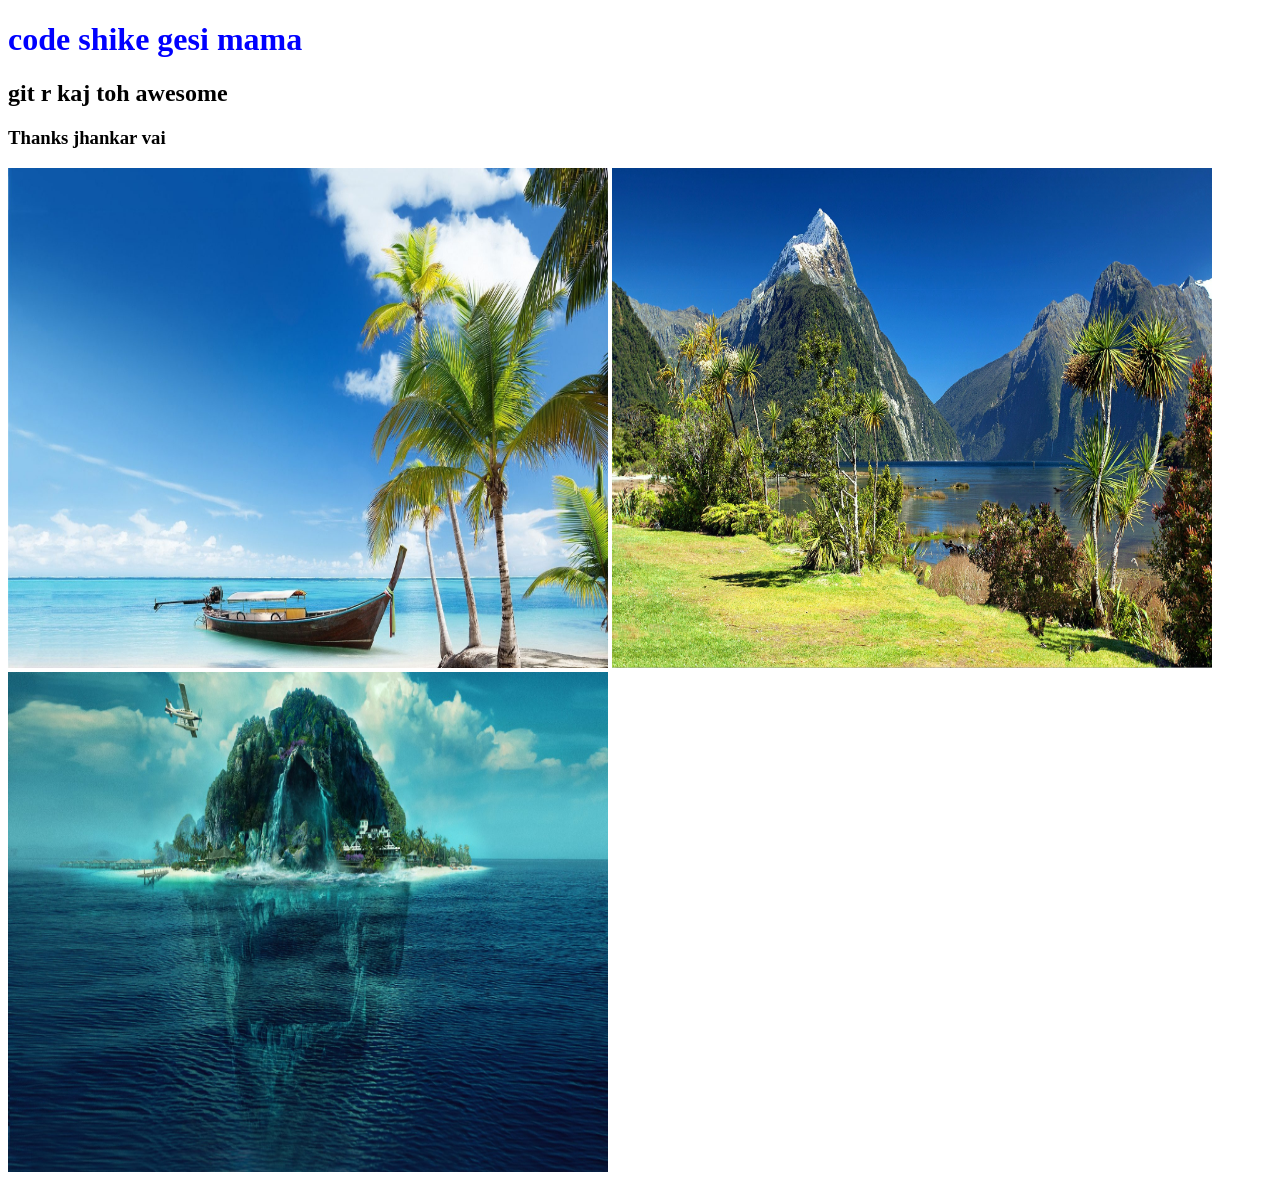
<file: index.html>
<!DOCTYPE html>
<html lang="en">
<head>
    <meta charset="UTF-8">
    <meta http-equiv="X-UA-Compatible" content="IE=edge">
    <meta name="viewport" content="width=device-width, initial-scale=1.0">
    <title>First Git repo</title>
    <link rel="stylesheet" href="style.css">
</head>
<body>
    <h1>code shike gesi mama</h1>
    <h2>git r kaj toh awesome</h2>
    <h3>Thanks jhankar vai</h3>
    <img src="pic1.jpg" alt="" srcset="">
    <img src="pic3.jpg" alt="" srcset="">
    <img src="pic2.jpg" alt="" srcset="">
</body>
</html>
</file>
<file: style.css>
h1{
    color: blue;
}
img{
    height: 500px;
    width: 600px;
}
</file>
